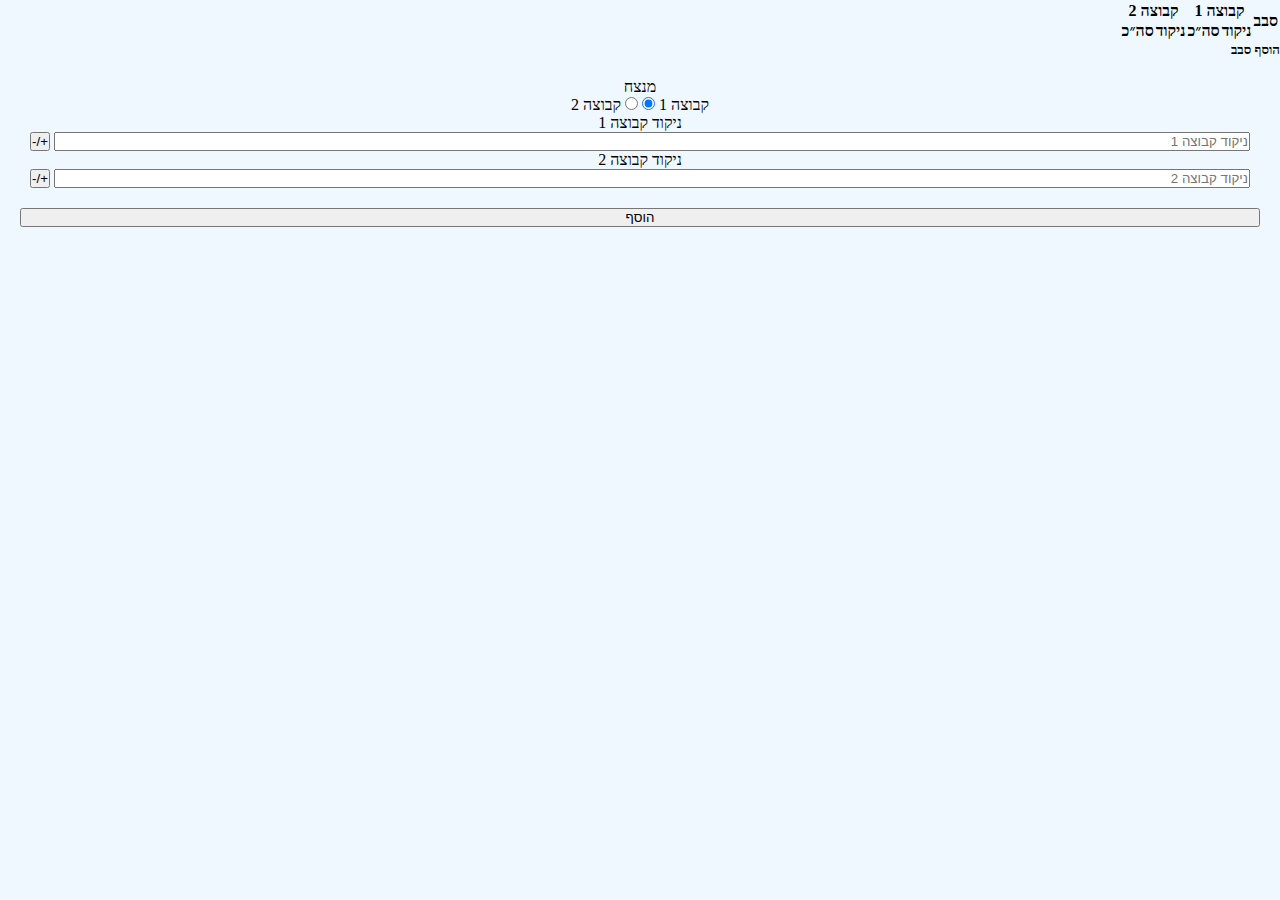
<file: index.html>
<!DOCTYPE html>
<html lang="en">
<head>
    <meta charset="UTF-8">
    <meta http-equiv="X-UA-Compatible" content="IE=edge">
    <meta name="viewport" content="width=device-width, initial-scale=1.0">
    <link href="https://cdn.jsdelivr.net/npm/bootstrap@5.1.3/dist/css/bootstrap.min.css" rel="stylesheet" integrity="sha384-1BmE4kWBq78iYhFldvKuhfTAU6auU8tT94WrHftjDbrCEXSU1oBoqyl2QvZ6jIW3" crossorigin="anonymous">
    <link rel="stylesheet" href="style.css">
    <title>Cards Game</title>
</head>
<body>
    <table class="table table-success table-striped">
        <thead>
            <tr>
                <th rowspan="2">סבב</th>
                <th colspan="2">קבוצה 1</th>
                <th colspan="2">קבוצה 2</th>
                <th></th>
            </tr>
            <tr>
                <th>ניקוד</th>
                <th>סה״כ</th>
                <th>ניקוד</th>
                <th>סה״כ</th>
                <th></th>
            </tr>
        </thead>
        <tbody id="tbody">
        </tbody>
    </table>
    
    <div class="card">
        <div class="card-body">
            <h5 class="card-title">הוסף סבב</h5>
            <form id="add_round" onsubmit="roundFormSubmitHandler(event)">
                <div id="winnder_select">
                    <label for="winner">מנצח</label>
                    <span>קבוצה 1</span>
                    <input name="winner" type="radio" value="1" checked/>
                    <input name="winner" type="radio" value="2"/>
                    <span>קבוצה 2</span>
                </div>
                <div>
                    <label for="score1">ניקוד קבוצה 1</label>
                    <div class="number_input">
                        <input id="score1" name="score1" type="number" placeholder="ניקוד קבוצה 1"/>
                        <button type="button" onclick="swtichScore1()" class="btn btn-sm btn-info">+/-</button>
                    </div>
                </div>
                <div>
                    <label for="score2">ניקוד קבוצה 2</label>
                    <div class="number_input">
                        <input id="score2" name="score2" type="number" placeholder="ניקוד קבוצה 2"/>
                        <button type="button" onclick="swtichScore2()" class="btn btn-sm btn-info">+/-</button>
                    </div>
                </div>
                <button type="submit" class="btn btn-primary">הוסף</button>
            </form>
        </div>
    </div>

    <script src="code.js"></script>
</body>
</html>
</file>
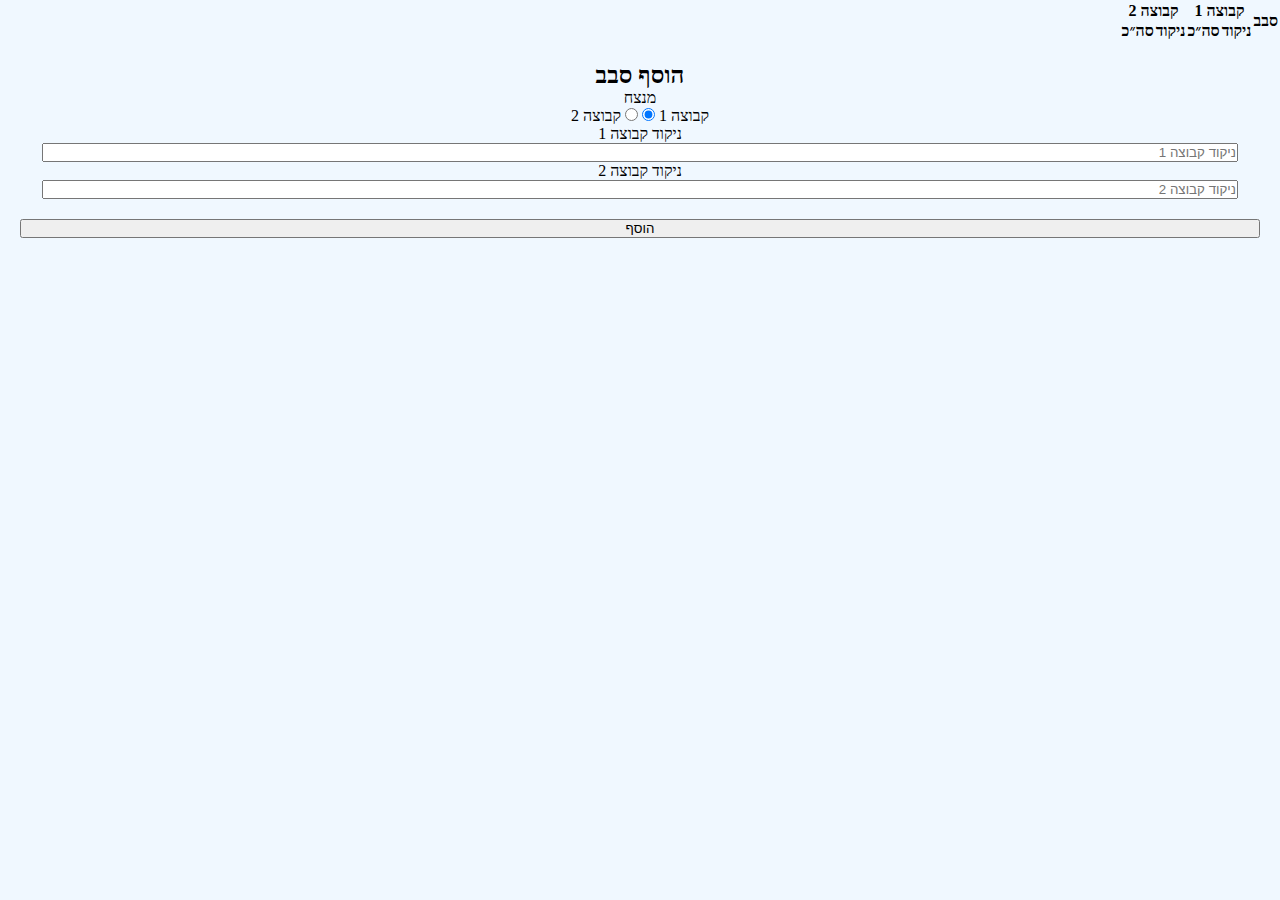
<file: main.html>
<!DOCTYPE html>
<html lang="en">
<head>
    <meta charset="UTF-8">
    <meta http-equiv="X-UA-Compatible" content="IE=edge">
    <meta name="viewport" content="width=device-width, initial-scale=1.0">
    <link rel="stylesheet" href="style.css">
    <title>Cards Game</title>
</head>
<body>
    <table id="scores">
        <thead>
            <tr>
                <th rowspan="2">סבב</th>
                <th colspan="2">קבוצה 1</th>
                <th colspan="2">קבוצה 2</th>
                <th></th>
            </tr>
            <tr>
                <th>ניקוד</th>
                <th>סה״כ</th>
                <th>ניקוד</th>
                <th>סה״כ</th>
                <th></th>
            </tr>
        </thead>
        <tbody id="tbody">
        </tbody>
    </table>
    
    <form id="add_round" onsubmit="roundFormSubmitHandler(event)">
        <h2>הוסף סבב</h2>
        <div id="winnder_select">
            <label for="winner">מנצח</label>
            <span>קבוצה 1</span>
            <input name="winner" type="radio" value="1" checked/>
            <input name="winner" type="radio" value="2"/>
            <sapn>קבוצה 2</sapn>
        </div>
        <div>
            <label for="score1">ניקוד קבוצה 1</label>
            <input id="score1" name="score1" type="number" placeholder="ניקוד קבוצה 1"/>
        </div>
        <div>
            <label for="score2">ניקוד קבוצה 2</label>
            <input id="score2" name="score2" type="number" placeholder="ניקוד קבוצה 2"/>
        </div>
        <button type="submit">הוסף</button>
    </form>
    <script src="code.js"></script>
</body>
</html>
</file>
<file: style.css>
* {
    margin: 0;
    padding: 0;
    box-sizing: border-box;
}

html, body {
    width: 100%;
    height: 100%;
}

body {
    background-color: aliceblue;
    direction: rtl;
}

/* round for styling */
#add_round {
    width: 100%;
    padding: 20px;
    text-align: center;
}

#add_round div{
    width: 100%;
}

#add_round #winnder_select input {
    width: auto;
    display: inline;
}

#add_round label{
    width: 100%;
    display: block;
}

#add_round input[type="number"]{
    width: calc(100% - 44px);
}

#add_round button[type="submit"] {
    margin-top: 20px;
    width: 100%;
}

#add_round .number_input {
    width: 100%;
}
</file>
